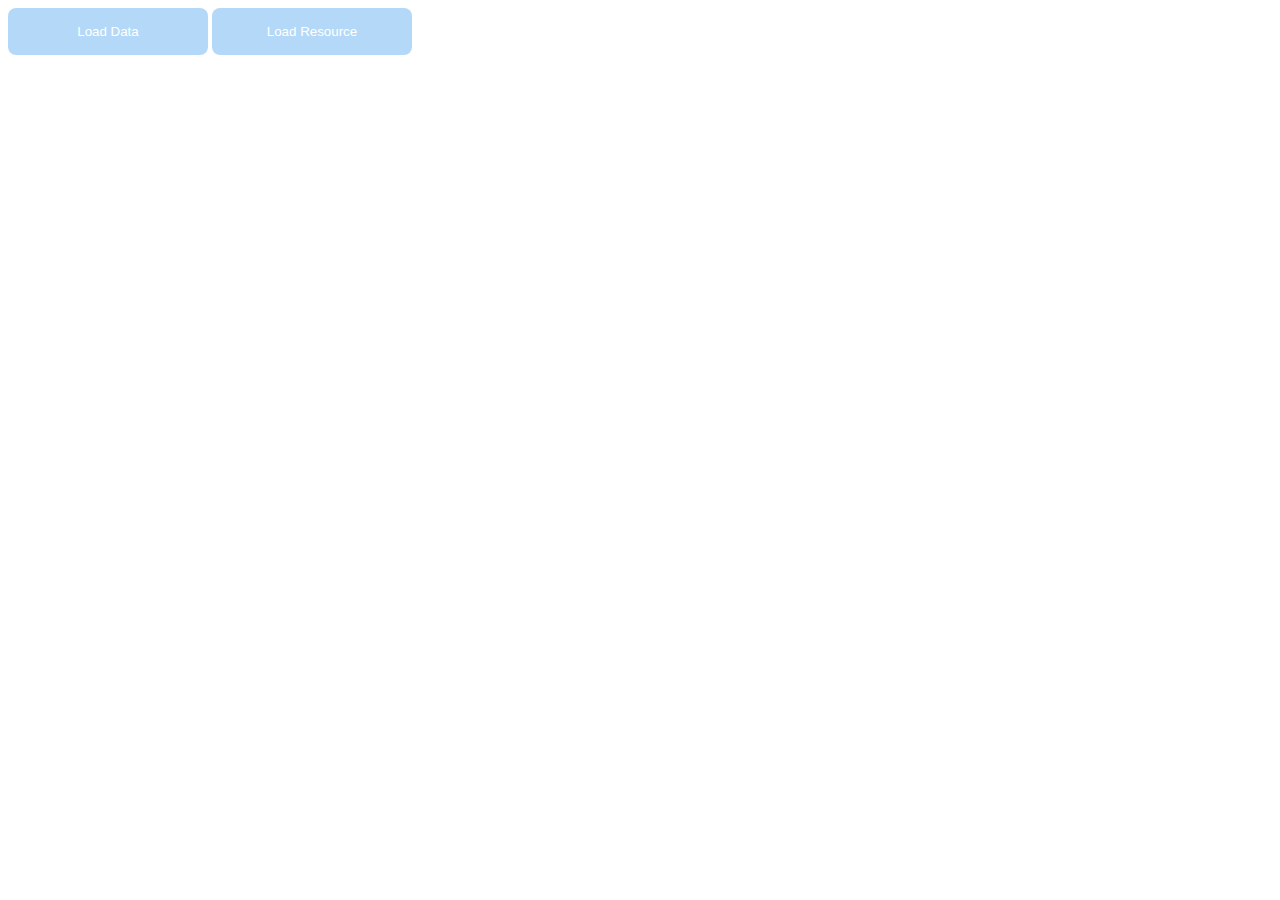
<file: ui/progress-button/index.html>
<!DOCTYPE html>
<html>
  <head>
    <meta charset="UTF-8"/>
    <meta name="viewport" content="width=device-width, initial-scale=1.0" />
    <title>Progress button demo</title>
    <link href="./styles.css" rel="stylesheet" />
  </head>
  <body>
    <button class="progress-btn" data-component="progress-button">Load Data</button>
    <button class="progress-btn" data-component="progress-button">Load Resource</button>
    <script src="./scripts.js" type="text/javascript"></script>
  </body>
</html>
</file>
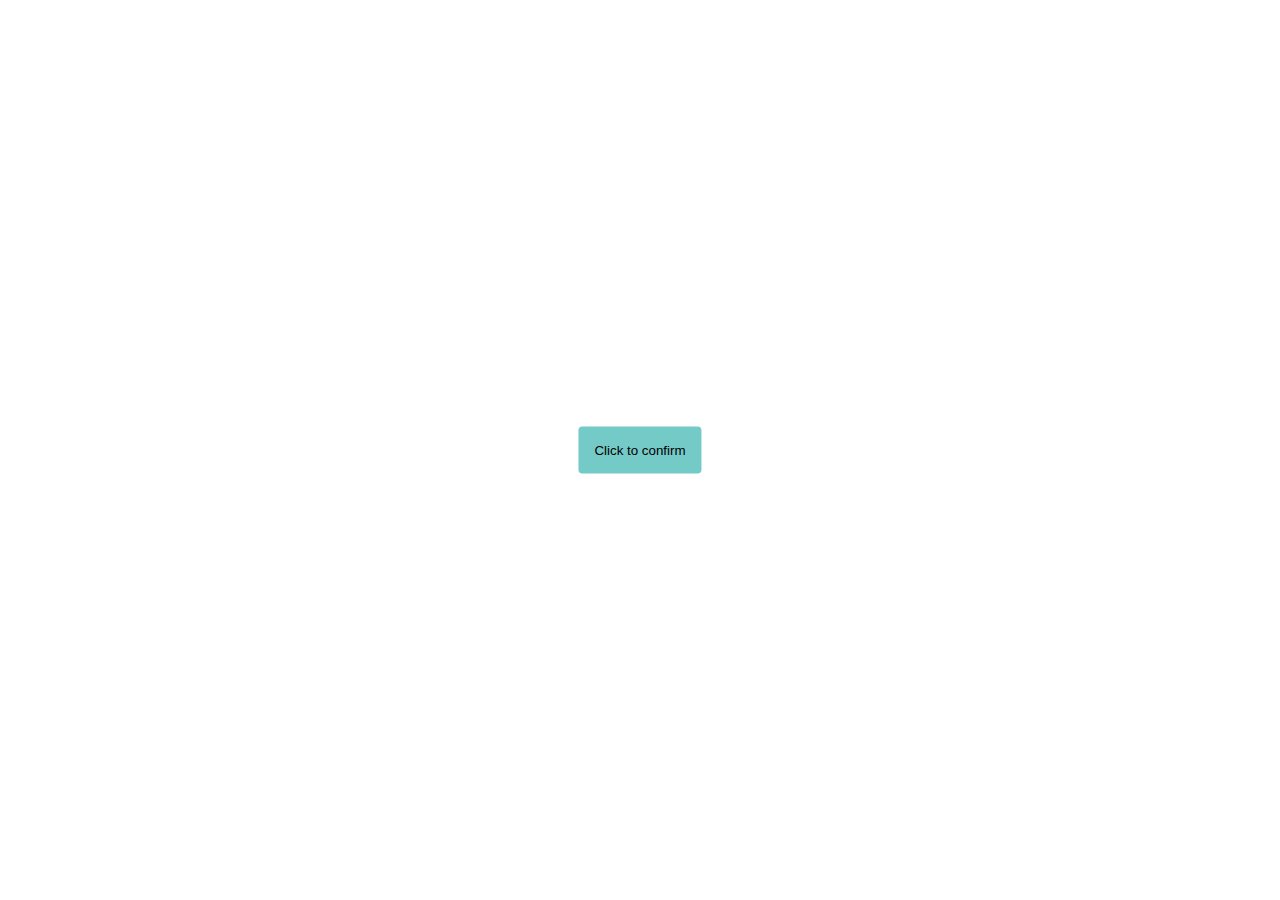
<file: ui/modal/modal.html>
<!DOCTYPE html>
<html lang="en">
  <head>
    <meta charset="UTF-8" />
    <meta http-equiv="X-UA-Compatible" content="IE=edge" />
    <meta name="viewport" content="width=device-width, initial-scale=1.0" />
    <link rel="stylesheet" href="./modal.css"/>
    <title>Kickstart Modal Demo</title>
  </head>
  <body>
    <button type="button" class="js-open-modal modal-trigger btn-primary">Click to confirm</button>
    <div class="js-overlay js-close overlay"></div>
    <div class="js-modal modal" role="dialog">
      <div class="modal-topbar">
        <span class="js-close close-modal">&times;</span>
      </div>
      <h2 class="relative-center">Some modal title</h2>
      <p>In this Review session we will be reviewing your interview strategy and audits. Please note that you will be able to attend this Review Session as many times as you would like and at any point between now and the end of the support period. We recommend that you attend this session at least once in the next 3 weeks and repeat this session after each onsite to improve interview performance from one interview to the next</p>
      <p>Signan agreement to confirm selection</p>
      <button type="button" class="js-submit-modal relative-center">Submit</button>
    </div>
    <script type="text/javascript" src="./modal.js"></script>
  </body>
</html>
</file>
<file: ui/progress-button/styles.css>
body {
  font-size: 16px;
}

.progress-btn {
  position: relative;
  background-color: rgba(105, 180, 241, 0.5);
  overflow: hidden;
  padding: 1rem 1rem;
  border-radius: 8px;
  min-width: 200px;
  color: #fff;
  border: none;
}

.btn-text {
  z-index: 1;
}

.loading-bar,
.loading-percent {
  position: absolute;
  top: 0;
  left: 0;
}

.loading-bar {
  height: 100%;
  background-color: rgb(105, 180, 241);;
  z-index: -1
}
</file>
<file: ui/modal/modal.css>
* {
  box-sizing: border-box;
}

html {
  height: 100%;
}

body {
  height: 100%;
  margin: 0;
  font-size: 16px;
}

button {
  padding: 1rem;
  border-radius: 4px;
  cursor: pointer;
}

button:hover {
  opacity: 0.9;
}

.btn-primary {
  border: none;
  background-color: #74CAC7;
}

.btn-secondary {
  background-color: #74CAC7;
}

.modal-trigger {
  position: relative;
  top: 50%;
  left: 50%;
  transform:translate(-50%, -50%)
}

.overlay {
  visibility: hidden;
  position: absolute;
  top: 0;
  left: 0;
  bottom: 0;
  right: 0;
  opacity: 0;
  z-index: 10;
  background-color: #000;
  transition: visibility 250ms, opacity 250ms ease-in;
}

.overlay.show {
  visibility: visible;
  opacity: 0.4;
}

.modal {
  visibility: hidden;
  position: absolute;
  top: 50%;
  left: 50%;
  transform: translate(-50%, -50%);
  padding: 2rem;
  background-color: #fff;
  z-index: 10;
  opacity: 0;
  transition: visibility 250ms, opacity 100ms 100ms;
  width: 100%;
  height: 100%;
}

@media screen and (min-width: 600px) {
  .modal {
    max-width: 600px;
    height: initial;
  }
}

.modal.show {
  visibility: visible;
  opacity: 1;
}

.modal-topbar {
  display: flex;
  justify-content: end;
}

.close-modal {
  font-size: 1.6rem;
  cursor: pointer;
}

.relative-center {
  position: relative;
  left: 50%;
  transform: translateX(-50%);
  display: inline-block;
}
</file>
